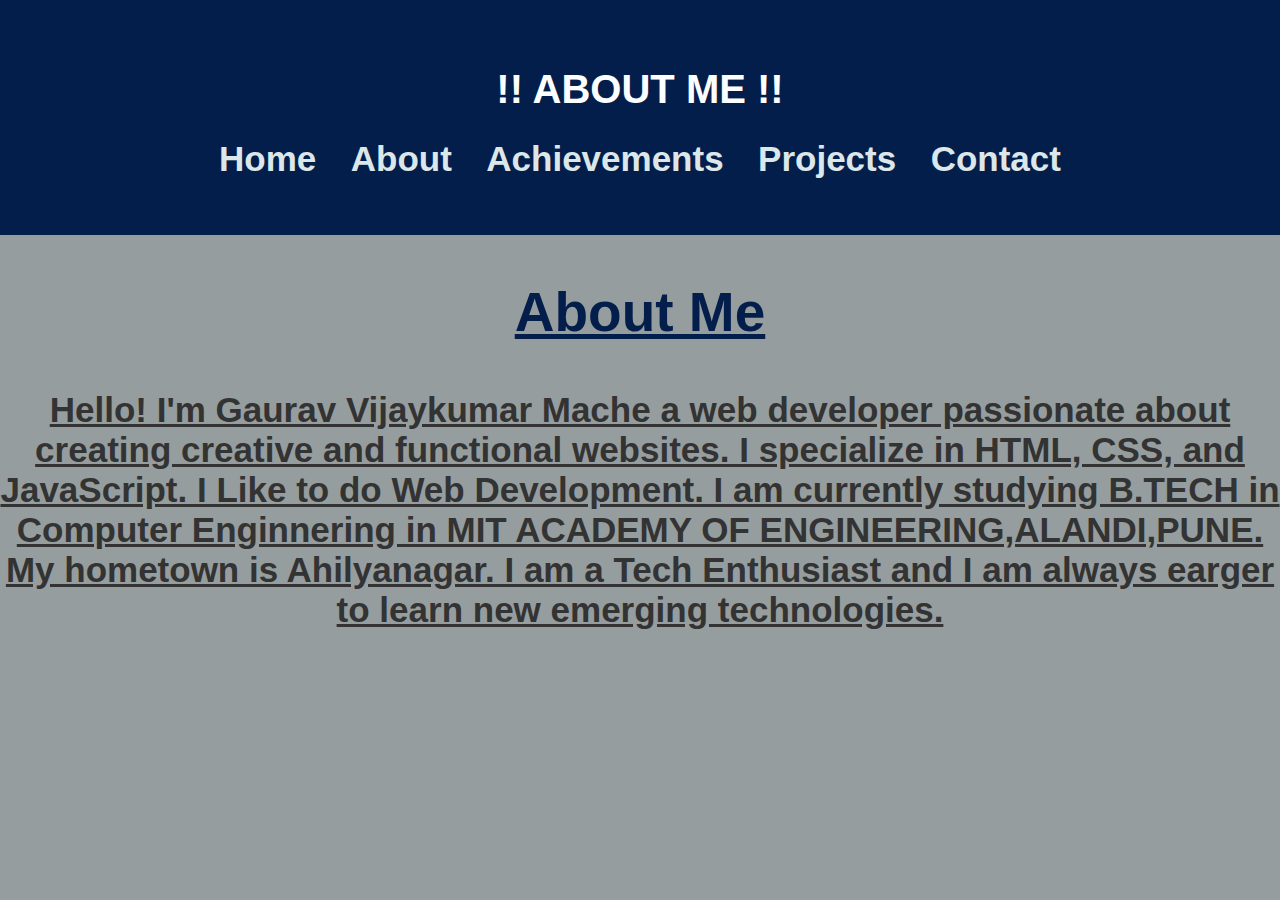
<file: About.html>
<!DOCTYPE html>
<html lang="en">
<head>
  <meta charset="UTF-8">
  <meta name="viewport" content="width=device-width, initial-scale=1.0">
  <title>My Portfolio</title>
  <link rel="stylesheet" href="styles.css">
</head>
<body>
  <header>
    <div class="container">
        <h1>!! ABOUT ME !!</h1>
    <nav>
        <ul>
            <b><li><a href="Home.html">Home</a></li>
            <b><li><a href="About.html">About</a></li>
            <b><li><a href="Achievements.html">Achievements</a></li>
            <b><li><a href="Projects.html">Projects</a></li>
            <b><li><a href="Contact.html">Contact</a></li>
        </ul>
    </nav>
</div>
</header>

<section id ="About">
  <div class="container">
    <h2><u>About Me</h2>
    <p>Hello! I'm  Gaurav Vijaykumar Mache a web developer passionate about creating creative and functional websites. I specialize in HTML, CSS, and JavaScript.
      I Like to do Web Development. I am currently studying  B.TECH in Computer Enginnering in MIT ACADEMY OF ENGINEERING,ALANDI,PUNE. My hometown is Ahilyanagar.
      I am a Tech Enthusiast and I am always earger to learn new emerging technologies.
    </p>
</div>
</section>
</file>
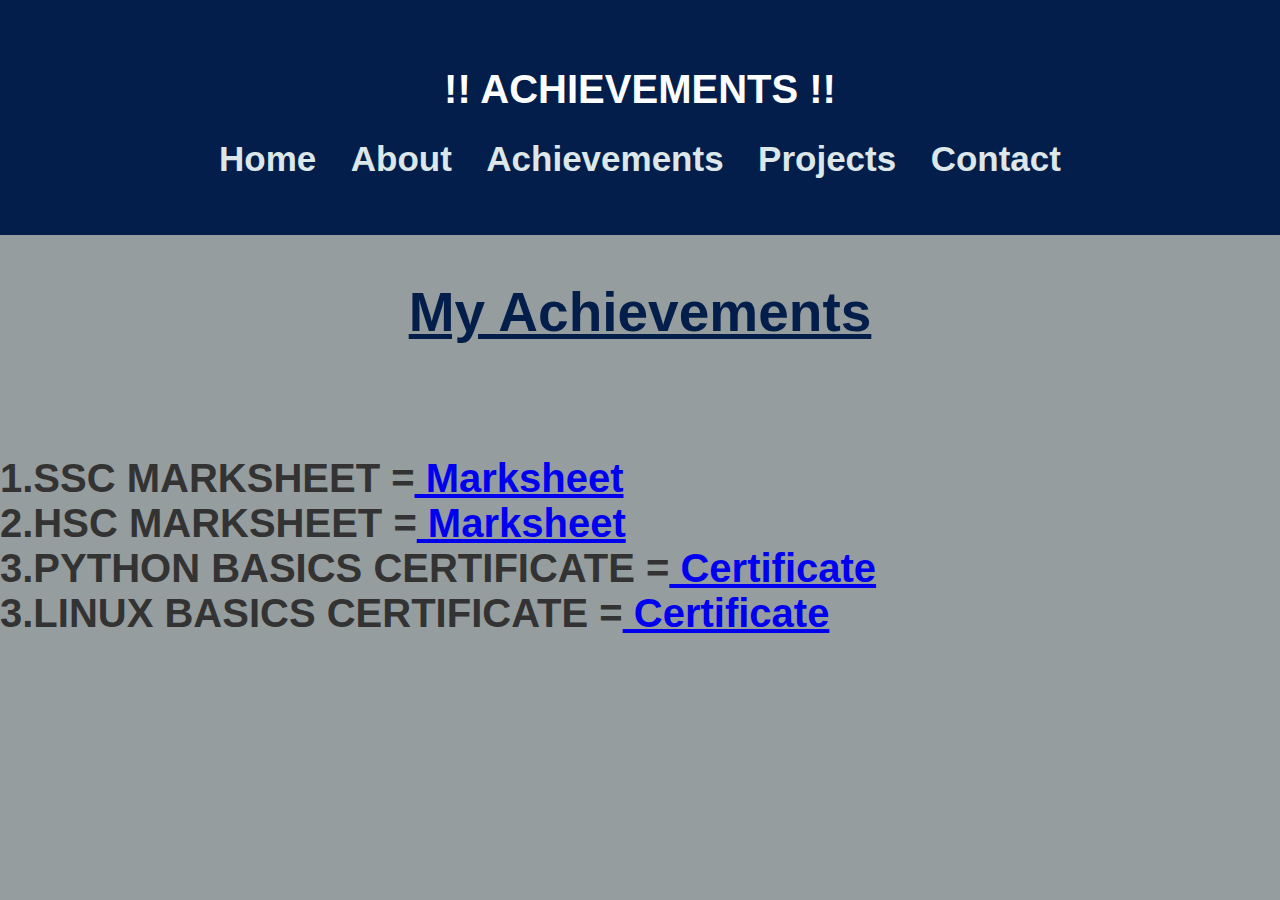
<file: Achievements.html>
<!DOCTYPE html>
<html lang="en">
<head>
  <meta charset="UTF-8">
  <meta name="viewport" content="width=device-width, initial-scale=1.0">
  <title>My Portfolio</title>
  <link rel="stylesheet" href="styles.css">
</head>
<body>
  <header>
    <div class="container">
        <h1>!! ACHIEVEMENTS !!</h1>
    <nav>
        <ul>
            <b><li><a href="Index.html">Home</a></li>
            <b><li><a href="About.html">About</a></li>
            <b><li><a href="Achievements.html">Achievements</a></li>
            <b><li><a href="Projects.html">Projects</a></li>
            <b><li><a href="Contact.html">Contact</a></li>
        </ul>
    </nav>
</div>
</header>
<section id = "Achievements">
   <div class ="container">
     <h2><u> My Achievements </u></h2>
     <h5> <br>1.SSC MARKSHEET =<a href="https://drive.google.com/file/d/1jGQ7cREa7yMZJTUMHjRAEvBd2D83Lf0Q/view?usp=drive_link"> Marksheet </a>
          <br>2.HSC MARKSHEET =<a href="https://drive.google.com/file/d/1iynHTi_t4WVDtSIcnZ4XYmOYlFbd1evp/view?usp=sharing"> Marksheet </a>
          <br>3.PYTHON BASICS CERTIFICATE =<a href="https://drive.google.com/file/d/1VDHIHN_bBtB9C8jX0wdfXJm-PNK6k1w_/view?usp=sharing"> Certificate</a>
          <br>3.LINUX BASICS CERTIFICATE =<a href="https://drive.google.com/file/d/1XWnfmWZrDD5GOMR52IwDcMyYn3IW1Leb/view?usp=sharing"> Certificate</a>
</file>
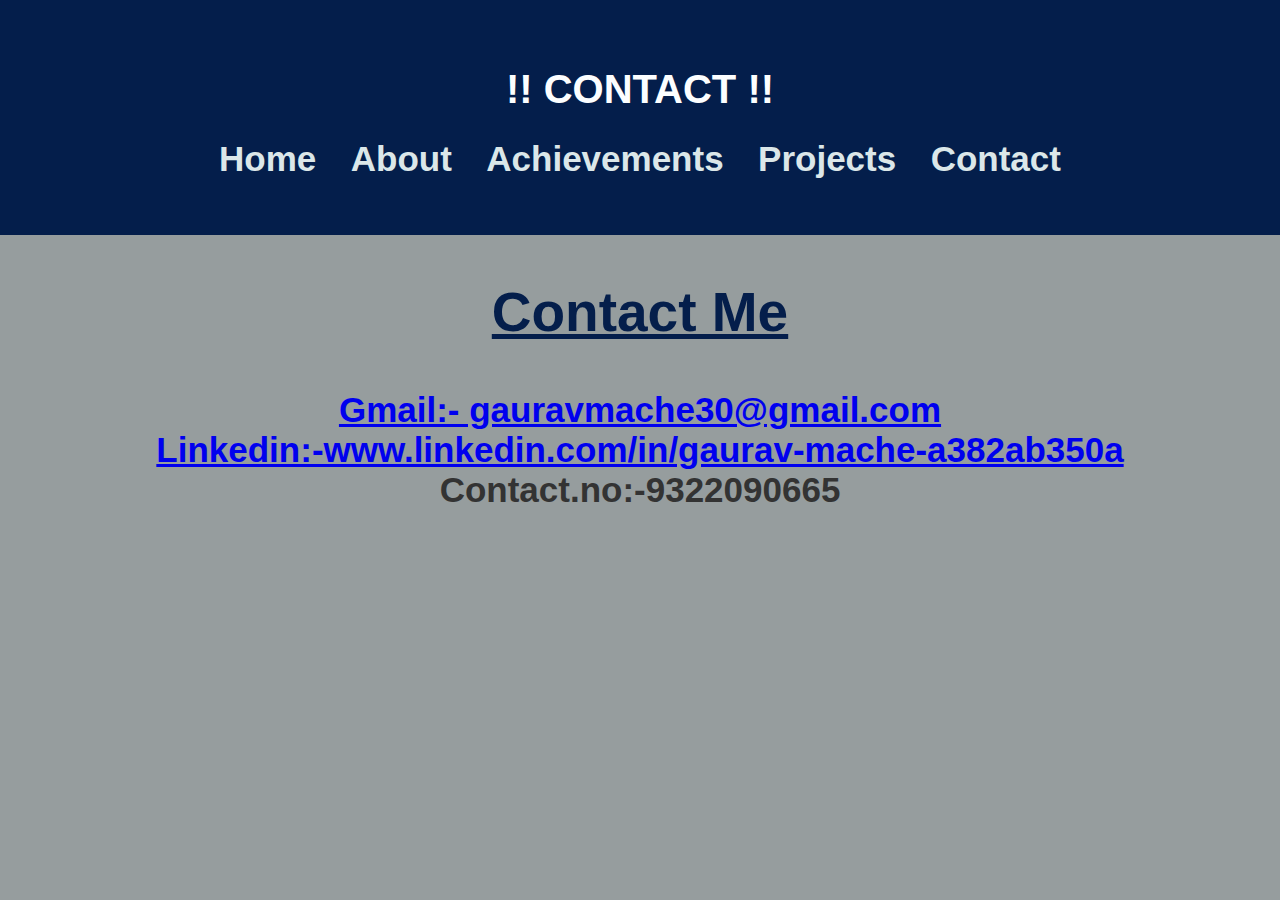
<file: Contact.html>
<!DOCTYPE html>
<html lang="en">
<head>
  <meta charset="UTF-8">
  <meta name="viewport" content="width=device-width, initial-scale=1.0">
  <title>My Portfolio</title>
  <link rel="stylesheet" href="styles.css">
</head>
<body>
  <header>
    <div class="container">
        <h1>!! CONTACT !!</h1>
    <nav>
        <ul>
            <b><li><a href="Index.html">Home</a></li>
            <b><li><a href="About.html">About</a></li>
            <b><li><a href="Achievements.html">Achievements</a></li>
            <b><li><a href="Projects.html">Projects</a></li>
            <b><li><a href="Contact.html">Contact</a></li>
        </ul>
    </nav>
</div>
</header>

<section id ="Contact">
    <div class="Contact-section">
      <h2><u>Contact Me</u></h2>
      <li><b><a href = "Gmail:- gauravmache30@gmail.com">Gmail:- gauravmache30@gmail.com</a></li>
      <li><b><a href = "Linkedin:- www.linkedin.com/in/gaurav-mache-a382ab350">Linkedin:-www.linkedin.com/in/gaurav-mache-a382ab350a</b></a></li>
      <li><b>Contact.no:-9322090665 </li>
    </div>
        </body>
        </html>
</file>
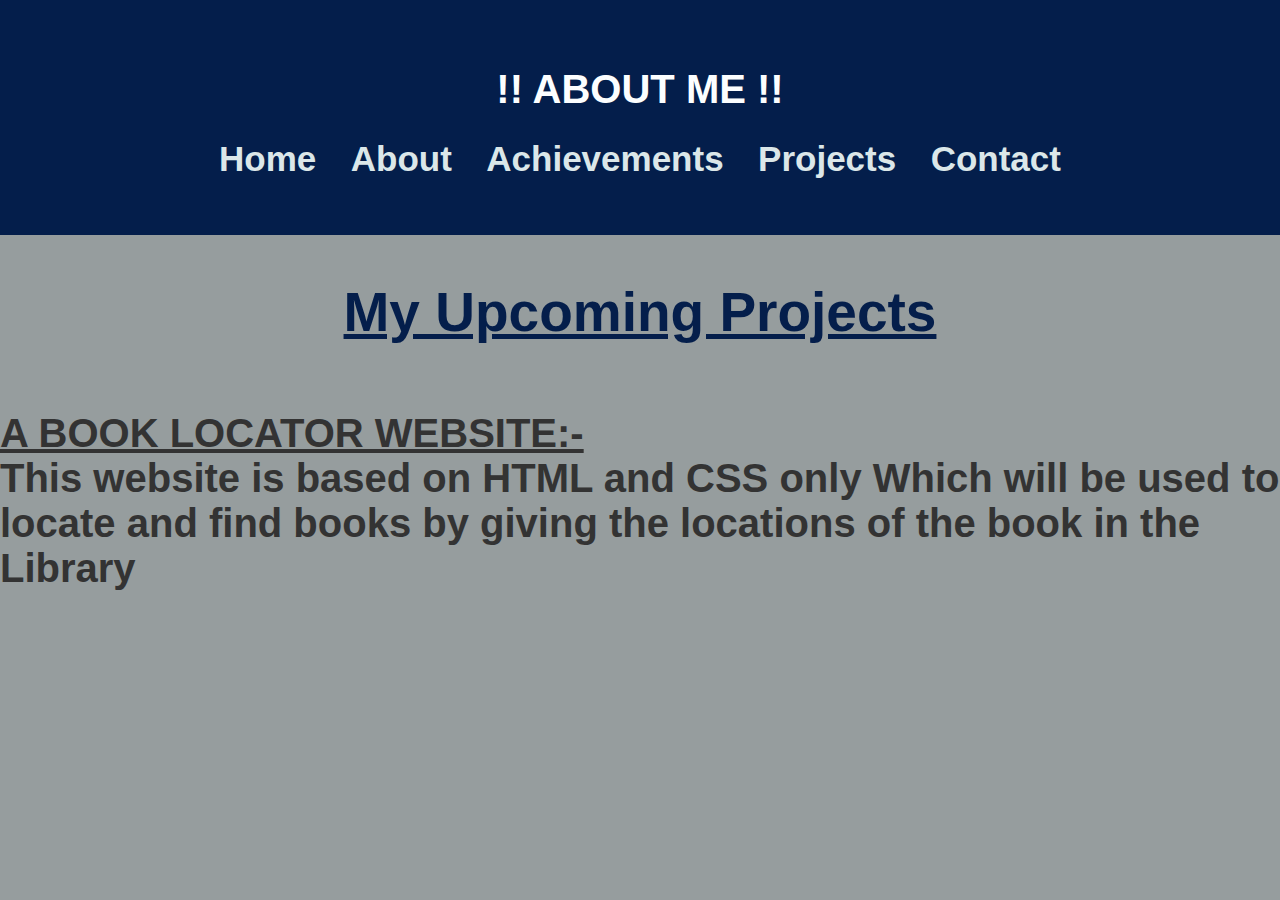
<file: Projects.html>
<!DOCTYPE html>
<html lang="en">
<head>
  <meta charset="UTF-8">
  <meta name="viewport" content="width=device-width, initial-scale=1.0">
  <title>My Portfolio</title>
  <link rel="stylesheet" href="styles.css">
  <title>Animated Cursor</title>

</head>
<body>
  <header>
    <div class="container">
        <h1>!! ABOUT ME !!</h1>
    <nav>
        <ul>
            <b><li><a href="Index.html">Home</a></li>
            <b><li><a href="About.html">About</a></li>
            <b><li><a href="Achievements.html">Achievements</a></li>
            <b><li><a href="Projects.html">Projects</a></li>
            <b><li><a href="Contact.html">Contact</a></li>
        </ul>
    </nav>
</div>
</header>
<section id ="Projects">
    <div class="container">
      <h2><u>My Upcoming Projects </u></h2>
      <h5><b><u>A BOOK LOCATOR WEBSITE:- </u>
      <br> This website is based on HTML and CSS only Which will be used to locate and find books by giving the locations of the book in the Library</h5>
</file>
<file: styles.css>
body {
   font-family: Arial, sans-serif;
    margin: 0;
    padding: 0;
    text-align: center ;
    color: #333;
    background-color: #969d9e;}
    
    .photo-container {
      display: flex;
      justify-content: flex-end; /* Aligns content to right */
      padding: 20px;
    }
     
    .circle-photo {
      width:350px;
      height:400px;
      border-radius: 100%;
      padding: 5px;
      background: linear-gradient(45deg, #ff9a9e, #fad0c4, #a18cd1);
      box-shadow: 0 0 20px rgba(161, 140, 209, 0.5);
      margin: 30px auto;
    }
    
    .circle-photo img {
      width: 100%;
      height: 100%;
      border-radius: 50%;
      object-fit: cover;
      border: 3px solid white;

    }
    
  
    
    h2 {
      text-align:center;
      font-size :55px;
     }
    
     h3 {
      text-align:center;
      font-size :55px;
     }
    

    

header {
  text-align : center;
  background-color : rgb(4, 30, 75);
  color : lightgray;
  padding: 40px;
  }

  header nav ul {
    list-style: none;
    padding: 0;
    text-align: center;
}

header nav ul li {
    display: inline;
    margin:0 15px;
    font-size: 35px;
}

header nav ul li a {
    color: #dbe7e9;
    text-decoration: none;
    font-weight: bold;
}

header nav ul li a:hover {
    color: #dbe7e9;
    text-decoration: underline;
}
section id{
  text-align : center;
  background-color : rgb(4, 30, 75);
  color : rgb(252, 239, 239);
  }
  h1{
    text-align:center;
    Font-size:40px;
    color:rgb(252, 254, 255)
}
section  {
  font-size: 35px;
  text-align: center;
}
  h2{
    text-align:center;
    color : rgb(4, 30, 75);
  }
  section id{
    text-align : left;
    color : darkblue;
  }
  h4{
    text-align:center;
    font-size:30px
  }
  h5{
    text-align:left;
    font-size:40px
  }
</file>
